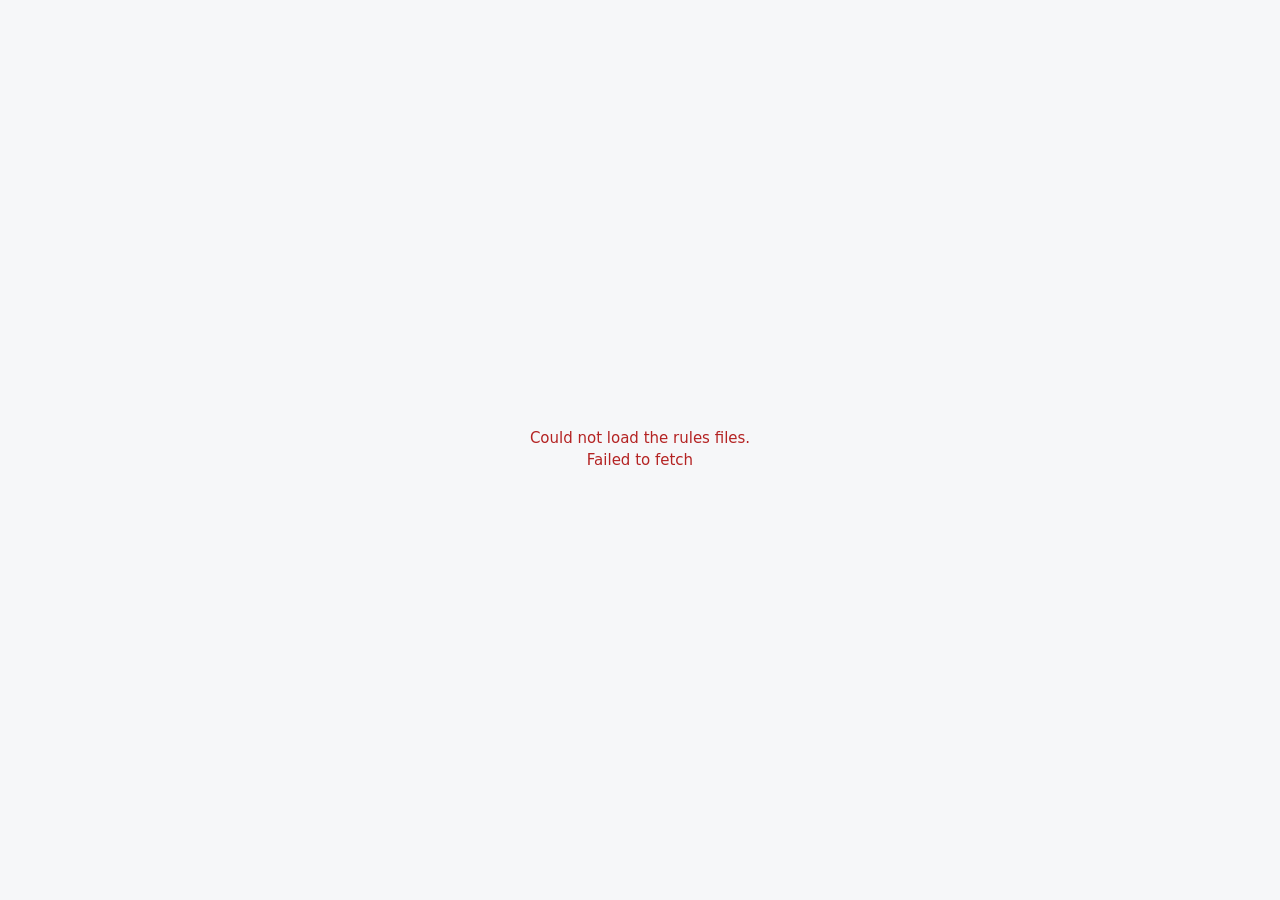
<file: docs/rules/index.html>
<!doctype html>
<html lang="en">
<head>
<meta charset="utf-8">
<meta name="viewport" content="width=device-width, initial-scale=1">
<title>GCFW Rules Viewer</title>
<meta name="description" content="Browse and edit the GemCraft Frostborn Wrath Archipelago logic: achievements, fields, stash keys and gem pouches.">
<link rel="stylesheet" href="style.css">
</head>
<body>
<header class="top">
  <div class="brand">
    <h1>GCFW Rules Viewer</h1>
    <span class="sub">Archipelago logic for GemCraft: Frostborn Wrath</span>
  </div>
  <div class="source">
    <label>Source
      <select id="srcSelect"></select>
    </label>
    <label class="btn ghost" title="Load rulesdata files from your disk (select the apworld/gcfw files, plus data/*.json)">
      Open files…<input id="fileInput" type="file" multiple accept=".py,.json" hidden>
    </label>
    <button id="reloadBtn" class="btn ghost" title="Reload from source">Reload</button>
  </div>
  <div class="editbar">
    <label class="switch" title="Edit mode: changes stay in this browser until you export">
      <input id="editToggle" type="checkbox"><span>Edit</span>
    </label>
    <span id="dirtyInfo" class="dirty" hidden></span>
    <button id="exportAch" class="btn" hidden>Export rulesdata_achievements.py</button>
    <button id="exportLv" class="btn" hidden>Export rulesdata_levels.py</button>
    <button id="discardBtn" class="btn ghost danger" hidden>Discard</button>
  </div>
</header>
<div id="meta" class="meta"></div>
<nav class="tabs" id="tabs">
  <button data-tab="achievements" class="on">Achievements <b id="cntAch"></b></button>
  <button data-tab="fields">Fields <b id="cntLv"></b></button>
  <button data-tab="gating">Stash keys &amp; gem pouches</button>
  <button data-tab="legend">Tag legend</button>
  <button data-tab="problems">Problems <b id="cntProb"></b></button>
</nav>
<main>
  <section id="tab-achievements" class="tab on">
    <div class="filters">
      <input id="q" type="search" placeholder="Search name, description, tag…">
      <select id="fEffort"><option value="">Any effort</option></select>
      <select id="fNeed"><option value="">Any field need</option></select>
      <select id="fStatus">
        <option value="">Any status</option>
        <option value="tracked">In logic (trackable)</option>
        <option value="untrackable">Untrackable (excluded)</option>
        <option value="error">Has tag errors</option>
        <option value="warn">Has tag warnings</option>
        <option value="never">Has never-in-logic group</option>
        <option value="nologic">No requirements</option>
        <option value="dirty">Edited (unsaved)</option>
      </select>
      <select id="fChecked">
        <option value="">Any last-checked</option>
        <option value="never">Never checked</option>
        <option value="30">Older than 30 days</option>
        <option value="90">Older than 90 days</option>
        <option value="checked">Checked</option>
      </select>
      <select id="fSort">
        <option value="name">Sort: name</option>
        <option value="ap">Sort: AP id</option>
        <option value="checked">Sort: last checked (oldest first)</option>
        <option value="effort">Sort: effort</option>
      </select>
      <span id="tagFilter" class="tagfilter" hidden></span>
      <span id="achCount" class="count"></span>
      <button id="bulkCheck" class="btn ghost" hidden title="Set last_checked to today on every achievement in the current list">Mark shown as checked today</button>
    </div>
    <div class="tablewrap"><table class="grid" id="achTable"></table></div>
  </section>
  <section id="tab-fields" class="tab">
    <div class="filters">
      <input id="qf" type="search" placeholder="Search field, tag, element…">
      <select id="fTile"><option value="">All tiles</option></select>
      <select id="fFieldChecked">
        <option value="">Any last-checked</option>
        <option value="never">Never checked</option>
        <option value="30">Older than 30 days</option>
        <option value="checked">Checked</option>
      </select>
      <span id="lvCount" class="count"></span>
    </div>
    <div class="tablewrap"><table class="grid" id="lvTable"></table></div>
  </section>
  <section id="tab-gating" class="tab">
    <div class="explain" id="gatingExplain"></div>
    <div class="filters" id="gatingOpts"></div>
    <div class="tablewrap"><table class="grid" id="gatingTable"></table></div>
  </section>
  <section id="tab-legend" class="tab"><div id="legend"></div></section>
  <section id="tab-problems" class="tab"><div id="problems"></div></section>
</main>
<aside id="drawer" class="drawer" hidden>
  <div class="drawer-head">
    <h2 id="drawerTitle"></h2>
    <button id="drawerClose" class="btn ghost" aria-label="Close">✕</button>
  </div>
  <div id="drawerBody" class="drawer-body"></div>
</aside>
<div id="loading" class="loading">Loading rules…</div>
<script src="core.js"></script>
<script src="app.js"></script>
</body>
</html>
</file>
<file: docs/rules/style.css>
:root {
  --bg: #f6f7f9;
  --panel: #ffffff;
  --panel-2: #f0f2f5;
  --text: #1c2230;
  --muted: #5e6878;
  --border: #dde1e8;
  --accent: #3b6fd8;
  --accent-text: #ffffff;
  --ok: #2c7a4b;
  --ok-bg: #e4f4ea;
  --warn: #8a5a00;
  --warn-bg: #fdf1d6;
  --err: #b42323;
  --err-bg: #fbe3e3;
  --never: #6a4bb3;
  --never-bg: #ece6fa;
  --chip-bg: #eef1f6;
  --dirty: #c2410c;
  --shadow: 0 8px 30px rgba(20, 30, 50, .18);
  color-scheme: light;
}
@media (prefers-color-scheme: dark) {
  :root:not([data-theme="light"]) {
    --bg: #12151b;
    --panel: #1a1e26;
    --panel-2: #222733;
    --text: #e3e7ee;
    --muted: #98a2b3;
    --border: #2f3542;
    --accent: #6b9bff;
    --accent-text: #0d1117;
    --ok: #6fcf97;
    --ok-bg: #1d3327;
    --warn: #f2c14e;
    --warn-bg: #3a2f14;
    --err: #ff8080;
    --err-bg: #3d1e1e;
    --never: #b9a2ff;
    --never-bg: #2c2440;
    --chip-bg: #262c38;
    --dirty: #fb923c;
    --shadow: 0 8px 30px rgba(0, 0, 0, .5);
    color-scheme: dark;
  }
}
:root[data-theme="dark"] {
  --bg: #12151b; --panel: #1a1e26; --panel-2: #222733; --text: #e3e7ee; --muted: #98a2b3; --border: #2f3542;
  --accent: #6b9bff; --accent-text: #0d1117; --ok: #6fcf97; --ok-bg: #1d3327; --warn: #f2c14e; --warn-bg: #3a2f14;
  --err: #ff8080; --err-bg: #3d1e1e; --never: #b9a2ff; --never-bg: #2c2440; --chip-bg: #262c38; --dirty: #fb923c;
  --shadow: 0 8px 30px rgba(0, 0, 0, .5); color-scheme: dark;
}

* { box-sizing: border-box; }
[hidden] { display: none !important; }
body {
  margin: 0;
  background: var(--bg);
  color: var(--text);
  font: 14px/1.45 system-ui, -apple-system, "Segoe UI", Roboto, sans-serif;
}
code, .mono, .chip { font-family: ui-monospace, "Cascadia Mono", Consolas, monospace; }
a { color: var(--accent); }

.top {
  display: flex; flex-wrap: wrap; align-items: center; gap: 12px 24px;
  padding: 12px 16px; background: var(--panel); border-bottom: 1px solid var(--border);
}
.brand h1 { font-size: 18px; margin: 0; }
.brand .sub { color: var(--muted); font-size: 12px; }
.source, .editbar { display: flex; flex-wrap: wrap; align-items: center; gap: 8px; min-width: 0; max-width: 100%; }
.source label { max-width: 100%; }
#srcSelect { max-width: min(360px, calc(100vw - 90px)); }
select { max-width: 100%; }
.editbar { margin-left: auto; }
label { color: var(--muted); font-size: 12px; }
select, input[type=search], input[type=text], input[type=date], textarea {
  font: inherit; color: var(--text); background: var(--panel); border: 1px solid var(--border);
  border-radius: 6px; padding: 5px 8px;
}
textarea { width: 100%; font-family: ui-monospace, Consolas, monospace; font-size: 13px; }
.btn {
  font: inherit; font-size: 13px; cursor: pointer; border-radius: 6px; padding: 5px 10px;
  border: 1px solid var(--accent); background: var(--accent); color: var(--accent-text);
}
.btn.ghost { background: transparent; color: var(--text); border-color: var(--border); }
.btn.danger { color: var(--err); }
.btn:disabled { opacity: .5; cursor: default; }
.switch { display: inline-flex; align-items: center; gap: 6px; cursor: pointer; color: var(--text); font-size: 13px; }
.dirty { color: var(--dirty); font-size: 13px; font-weight: 600; }
.meta { padding: 6px 16px; color: var(--muted); font-size: 12px; background: var(--panel); border-bottom: 1px solid var(--border); }
.meta .warnline { color: var(--warn); }

.tabs { display: flex; gap: 2px; padding: 0 16px; background: var(--panel); border-bottom: 1px solid var(--border); overflow-x: auto; }
.tabs button {
  font: inherit; background: none; border: 0; border-bottom: 2px solid transparent; color: var(--muted);
  padding: 10px 12px; cursor: pointer; white-space: nowrap;
}
.tabs button.on { color: var(--text); border-bottom-color: var(--accent); font-weight: 600; }
.tabs b { font-weight: 500; color: var(--muted); font-size: 12px; }
.tabs b.bad { color: var(--err); }

main { padding: 12px 16px 40px; }
.tab { display: none; }
.tab.on { display: block; }
.filters { display: flex; flex-wrap: wrap; gap: 8px; align-items: center; margin-bottom: 10px; }
.filters input[type=search] { min-width: 240px; flex: 1 1 240px; max-width: 420px; }
.count { color: var(--muted); font-size: 12px; }
.tagfilter { display: inline-flex; gap: 4px; align-items: center; font-size: 12px; }

.tablewrap { overflow-x: auto; background: var(--panel); border: 1px solid var(--border); border-radius: 8px; }
table.grid { border-collapse: collapse; width: 100%; }
.grid th, .grid td { text-align: left; vertical-align: top; padding: 7px 10px; border-bottom: 1px solid var(--border); }
.grid th { position: sticky; top: 0; background: var(--panel-2); font-size: 12px; color: var(--muted); font-weight: 600; z-index: 1; }
.grid tr.row { cursor: pointer; }
.grid tr.row:hover td { background: var(--panel-2); }
.grid tr.dirtyrow td:first-child { box-shadow: inset 3px 0 0 var(--dirty); }
.grid td.name { font-weight: 600; min-width: 160px; }
.grid td.name small { display: block; font-weight: 400; color: var(--muted); }
.grid td.desc { max-width: 420px; }
.grid td.desc .details { color: var(--muted); font-size: 12px; margin-top: 2px; }
.nowrap { white-space: nowrap; }
.muted { color: var(--muted); }

.chips { display: flex; flex-wrap: wrap; gap: 4px; align-items: center; }
.chip {
  display: inline-block; font-size: 12px; padding: 1px 6px; border-radius: 4px; background: var(--chip-bg);
  border: 1px solid transparent; white-space: nowrap; cursor: help;
}
.chip.warn { background: var(--warn-bg); color: var(--warn); }
.chip.error { background: var(--err-bg); color: var(--err); border-color: var(--err); }
.chip.never { background: var(--never-bg); color: var(--never); }
.or { font-size: 11px; color: var(--muted); text-transform: uppercase; letter-spacing: .04em; padding: 0 2px; }
.group { display: inline-flex; flex-wrap: wrap; gap: 4px; padding: 2px 4px; border: 1px dashed var(--border); border-radius: 6px; }
.badge { display: inline-block; font-size: 11px; padding: 1px 6px; border-radius: 10px; background: var(--chip-bg); color: var(--muted); white-space: nowrap; }
.badge.untrack { background: var(--never-bg); color: var(--never); }
.badge.vc { background: var(--warn-bg); color: var(--warn); }
.age-none { color: var(--err); }
.age-old { color: var(--warn); }
.age-ok { color: var(--ok); }

.drawer {
  position: fixed; top: 0; right: 0; bottom: 0; width: min(560px, 100vw); background: var(--panel);
  border-left: 1px solid var(--border); box-shadow: var(--shadow); z-index: 10; display: flex; flex-direction: column;
}
.drawer-head { display: flex; align-items: center; justify-content: space-between; gap: 8px; padding: 12px 16px; border-bottom: 1px solid var(--border); }
.drawer-head h2 { margin: 0; font-size: 16px; }
.drawer-body { padding: 12px 16px 40px; overflow-y: auto; }
.kv { display: grid; grid-template-columns: 130px 1fr; gap: 6px 10px; margin-bottom: 14px; }
.kv dt { color: var(--muted); font-size: 12px; padding-top: 3px; }
.kv dd { margin: 0; }
.explainlist { list-style: none; padding: 0; margin: 0 0 14px; }
.explainlist li { padding: 4px 0; border-bottom: 1px solid var(--border); font-size: 13px; }
.explainlist .grouphdr { font-weight: 600; color: var(--muted); font-size: 12px; border: 0; padding-top: 8px; }
.form label { display: block; margin: 10px 0 3px; }
.form input[type=text], .form select { width: 100%; }
.form .row2 { display: flex; gap: 8px; align-items: center; }
.form .hint { color: var(--muted); font-size: 12px; margin-top: 3px; }
.preview { margin-top: 6px; }

.explain { background: var(--panel); border: 1px solid var(--border); border-radius: 8px; padding: 10px 14px; margin-bottom: 10px; max-width: 980px; }
.explain p { margin: 4px 0; }
.legend-sec { background: var(--panel); border: 1px solid var(--border); border-radius: 8px; padding: 10px 14px; margin-bottom: 12px; }
.legend-sec h3 { margin: 2px 0 6px; font-size: 15px; }
.legend-sec p.lead { margin: 0 0 8px; color: var(--muted); }
.legend-sec table { border-collapse: collapse; width: 100%; }
.legend-sec td { padding: 4px 8px 4px 0; border-bottom: 1px solid var(--border); vertical-align: top; font-size: 13px; }
.legend-sec td.use { white-space: nowrap; text-align: right; }
.legend-sec pre { white-space: pre-wrap; font-size: 12px; background: var(--panel-2); padding: 8px; border-radius: 6px; margin: 0; }
.linkbtn { background: none; border: 0; color: var(--accent); cursor: pointer; font: inherit; padding: 0; }
.prob { background: var(--panel); border: 1px solid var(--border); border-radius: 8px; padding: 10px 14px; margin-bottom: 12px; }
.prob h3 { margin: 0 0 6px; font-size: 15px; }
.prob ul { margin: 0; padding-left: 18px; }
.prob li { margin: 3px 0; }

.loading { position: fixed; inset: 0; display: flex; align-items: center; justify-content: center; background: var(--bg); color: var(--muted); font-size: 15px; z-index: 20; }
.loading.err { color: var(--err); white-space: pre-wrap; padding: 24px; text-align: center; }

@media (max-width: 700px) {
  .editbar { margin-left: 0; }
  .grid td.desc { min-width: 220px; }
  .kv { grid-template-columns: 100px 1fr; }
}
</file>
